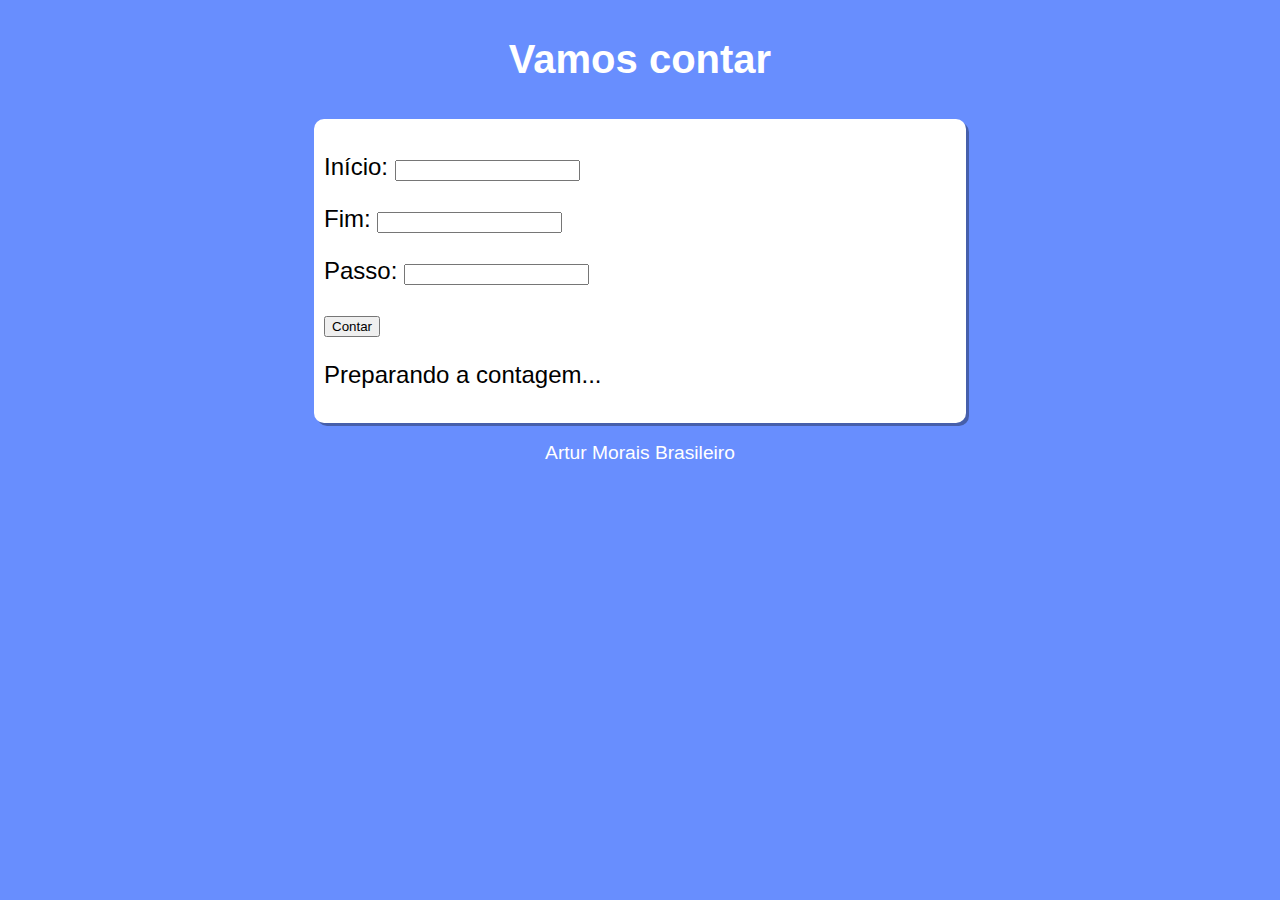
<file: Exercícios/exe03/index.html>
<!DOCTYPE html>
<html lang="pt-br">
<head>
    <meta charset="UTF-8">
    <meta http-equiv="X-UA-Compatible" content="IE=edge">
    <meta name="viewport" content="width=device-width, initial-scale=1.0">
    <title>Super Contador</title>
    <link rel="stylesheet" href="style.css">
</head>
<body>
    <header>
        <h1>Vamos contar</h1>
    </header>
    <section>
        <div>
            <p>Início: <input type="number" name="n_inicio" id="inicio"></p>
            <p>Fim: <input type="number" name="n_fim" id="fim"></p>
            <p>Passo: <input type="number" name="n_passo" id="passo"></p>
            <p><input type="button" value="Contar" onclick="contar()"></p>
        </div>
        <div id="res">
            <p>Preparando a contagem...</p>
        </div>
    </section>
    <footer>
        <p>Artur Morais Brasileiro</p>
    </footer>
    <script src="script.js"></script>
</body>
</html>
</file>
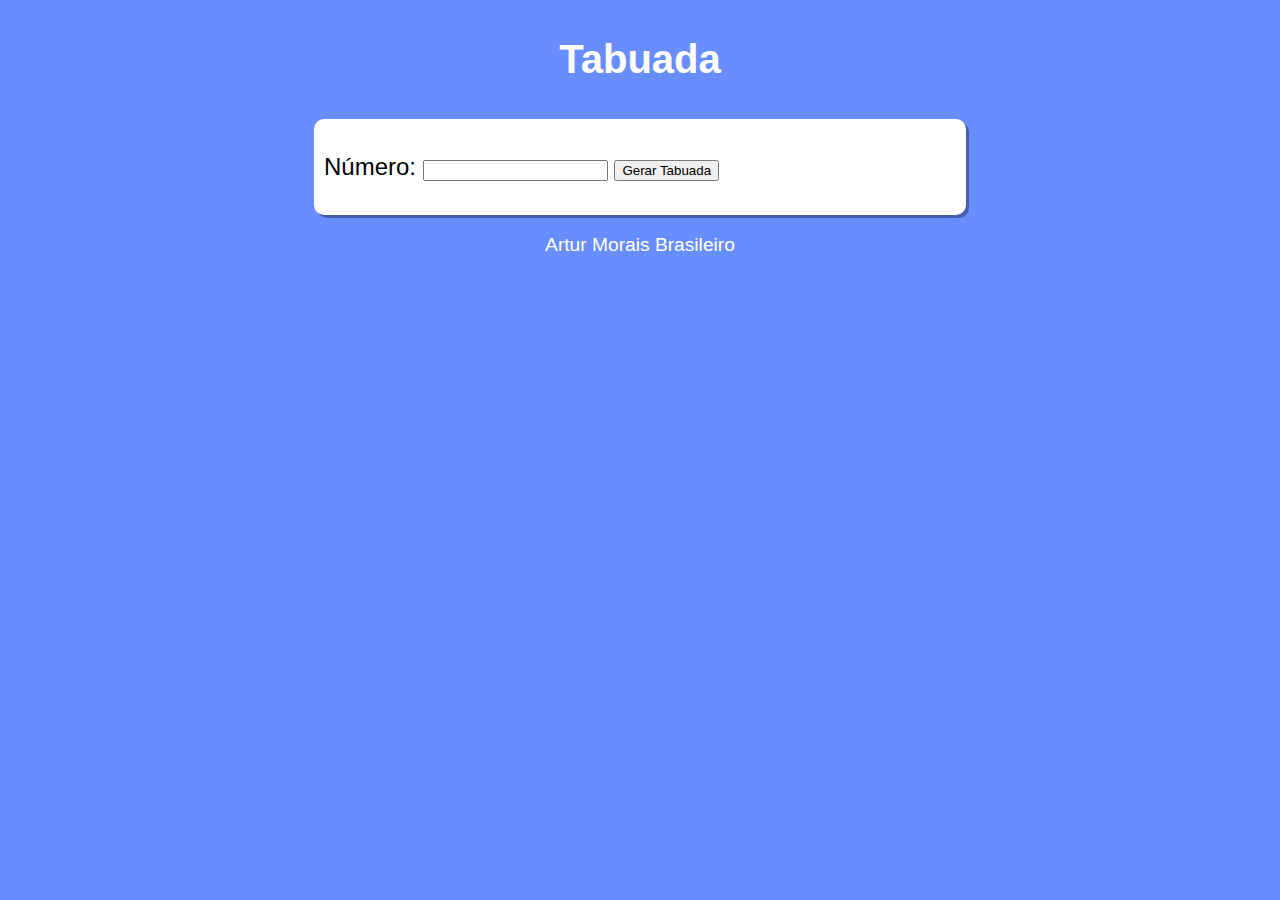
<file: Exercícios/exe04/index.html>
<!DOCTYPE html>
<html lang="pt-br">
<head>
    <meta charset="UTF-8">
    <meta http-equiv="X-UA-Compatible" content="IE=edge">
    <meta name="viewport" content="width=device-width, initial-scale=1.0">
    <title>Tabuada</title>
    <link rel="stylesheet" href="style.css">
</head>
<body>
    <header>
        <h1>Tabuada</h1>
    </header>
    <section>
        <div>
            <p>
                Número: <input type="number" name="num" id="num">
                <input type="button" value="Gerar Tabuada" onclick="gerar()">
            </p>
        </div>
        <div id="res">
            <p></p>
        </div>
    </section>
    <footer>
        <p>Artur Morais Brasileiro</p>
    </footer>
    <script src="script.js"></script>
</body>
</html>
</file>
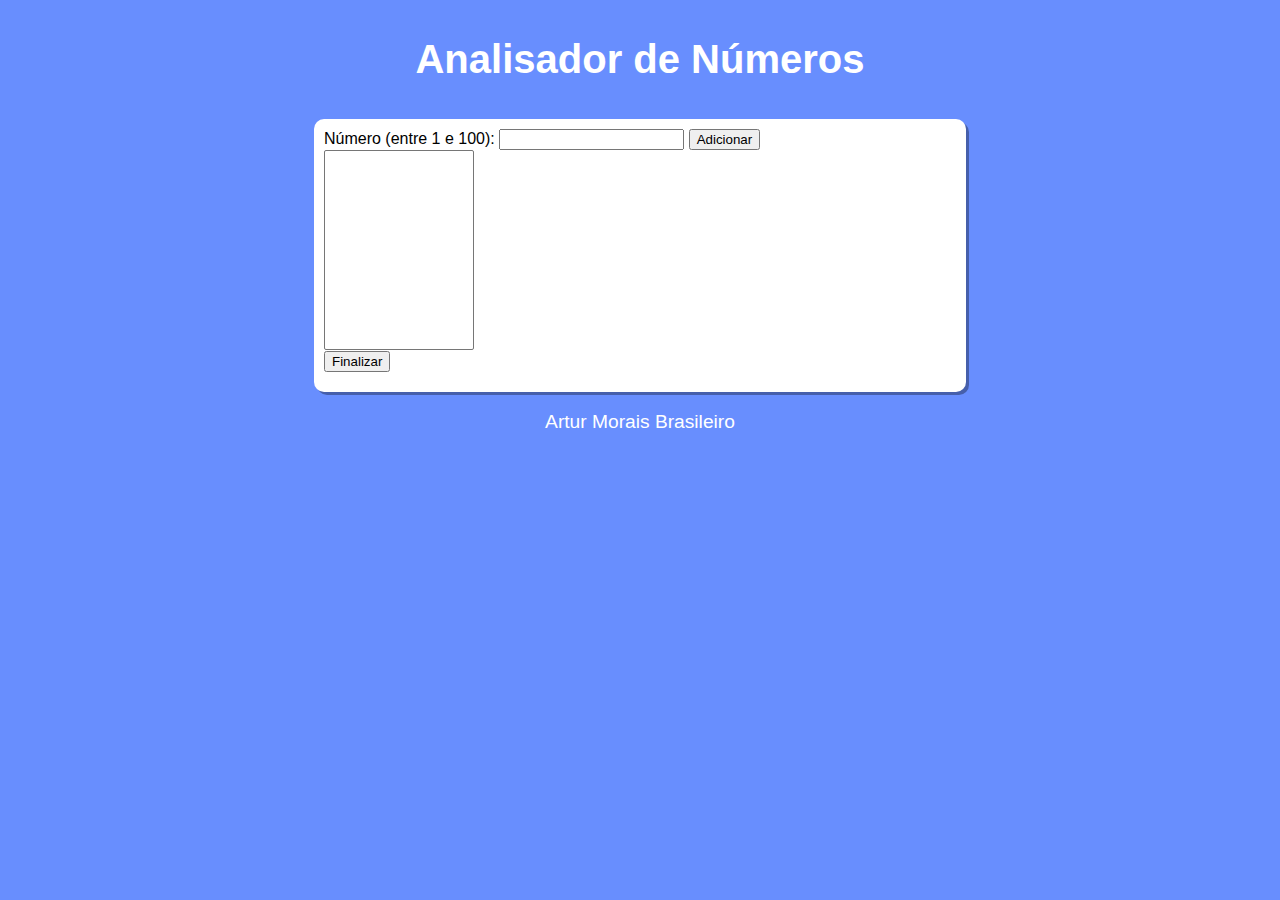
<file: Exercícios/exe05/index.html>
<!DOCTYPE html>
<html lang="en">
<head>
    <meta charset="UTF-8">
    <meta http-equiv="X-UA-Compatible" content="IE=edge">
    <meta name="viewport" content="width=device-width, initial-scale=1.0">
    <title>Analisador de números</title>
    <link rel="stylesheet" href="style.css">
</head>
<body>
    <head>
        <h1>Analisador de Números</h1>
    </head>
    <section>
        <div>
            Número (entre 1 e 100):
            <input type="number" name="fnum" id="fnum">
            <input type="button" value="Adicionar" onclick="adicionar()">
            <br><select name="flista" id="flista" size="6"></select>
            <br><input type="button" value="Finalizar" onclick="finalizar()">
        </div>
        <div id="res">
            
        </div>
        <script src="script.js"></script>
    </section>
    <footer>
        <p>Artur Morais Brasileiro</p>
    </footer>
</body>
</html>
</file>
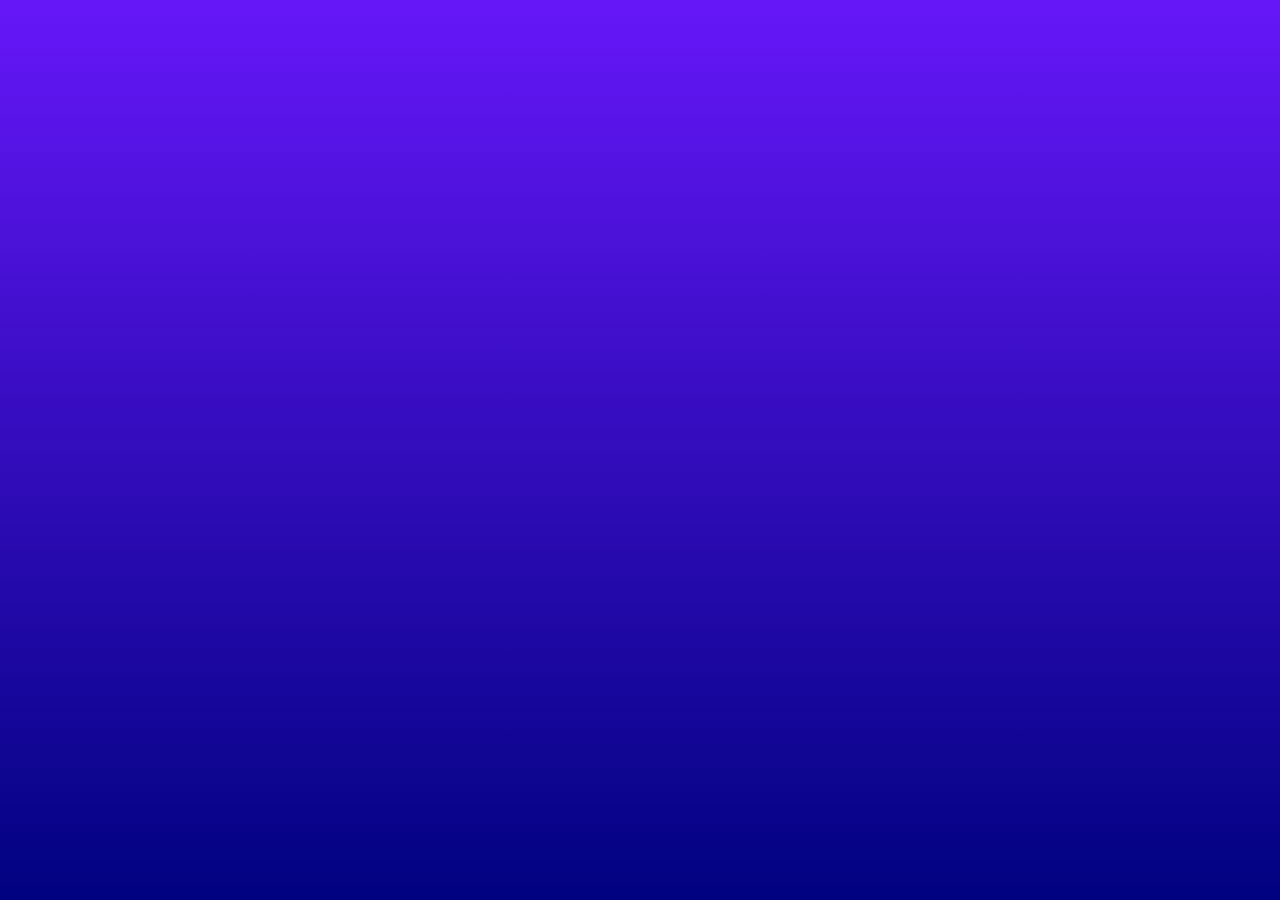
<file: SandBox/teste02/index.html>
<!DOCTYPE html>
<html lang="en">
<head>
    <meta charset="UTF-8">
    <meta http-equiv="X-UA-Compatible" content="IE=edge">
    <meta name="viewport" content="width=device-width, initial-scale=1.0">
    <title>Teste 01</title>
    <style>
        html{
            height: 100%;
        }

        body{
            background: linear-gradient(to bottom, rgb(102, 23, 248), rgb(0, 2, 128));
        }
    </style>
    <script>
        function moveon() {
            // Exibe uma caixa de diálogo modal para fazer uma pergunta ao usuário
            var answer = confirm("Ready to move on?");
            // Se ele clicou no botão "OK", faz o navegador carregar uma nova página
            if (answer) window.location = "http://google.com";
        }
        // Executa a função definida acima por 1 minuto (60.000 milissegundos) a partir de agora.
        setTimeout(moveon, 60000);
    </script>
</head>
<body>
    
</body>
</html>
</file>
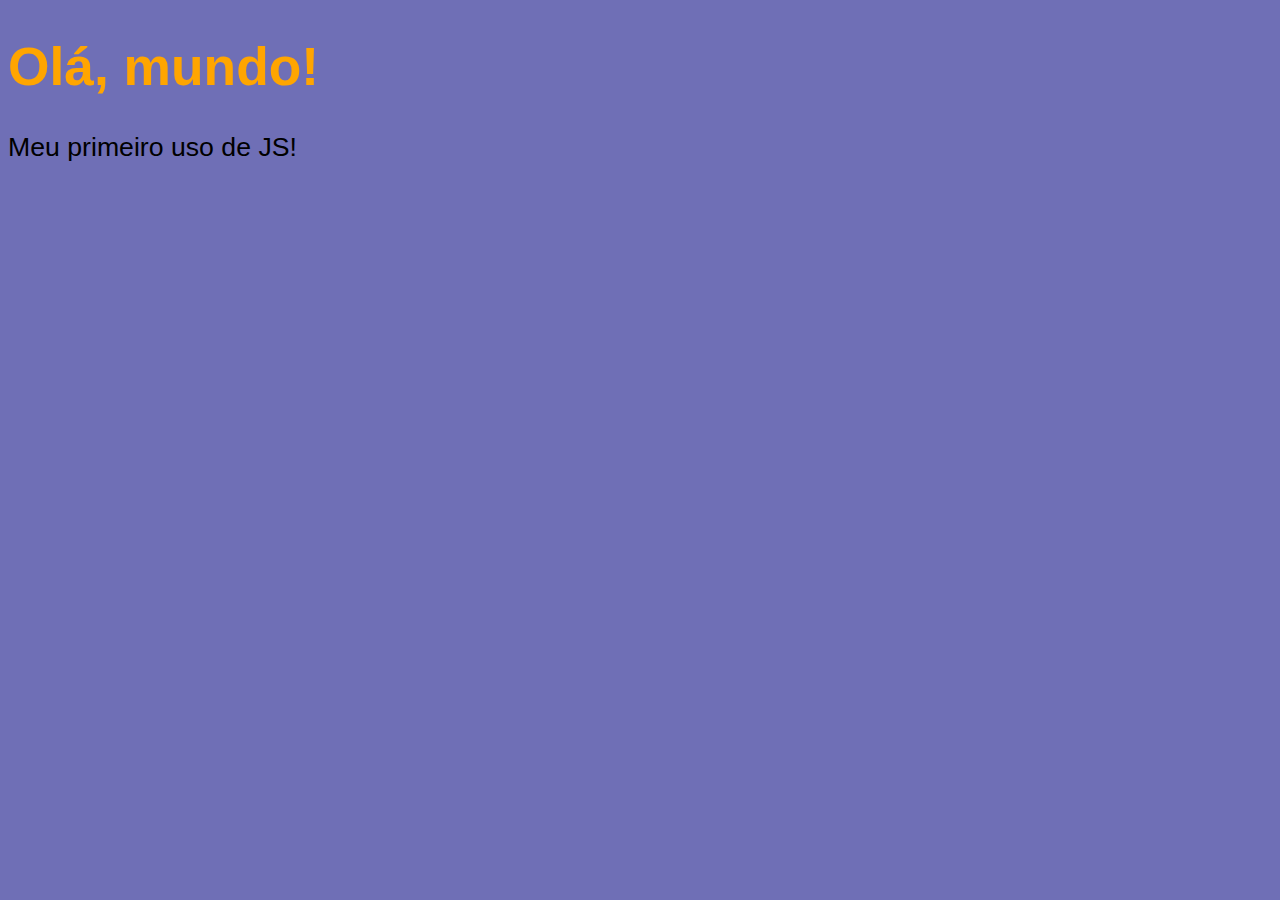
<file: Aula02/exe002.html>
<!DOCTYPE html>
<html lang="pt-br">
<head>
    <meta charset="UTF-8">
    <meta http-equiv="X-UA-Compatible" content="IE=edge">
    <meta name="viewport" content="width=device-width, initial-scale=1.0">
    <title>Meu primeiro programa...</title>
    <style>
        body{
            background-color: rgb(111, 111, 182);
            font: normal 20pt Arial;
        }

        body > h1{
            color: orange;
        }
    </style>
</head>
<body>
    <h1>Olá, mundo!</h1>
    <p>Meu primeiro uso de JS!</p>
    <script>
        var nome = window.prompt('Qual é seu nome?')
        window.alert('É um grande prazer te conhecer, ' + nome + '!')
    </script>
</body>
</html>
</file>
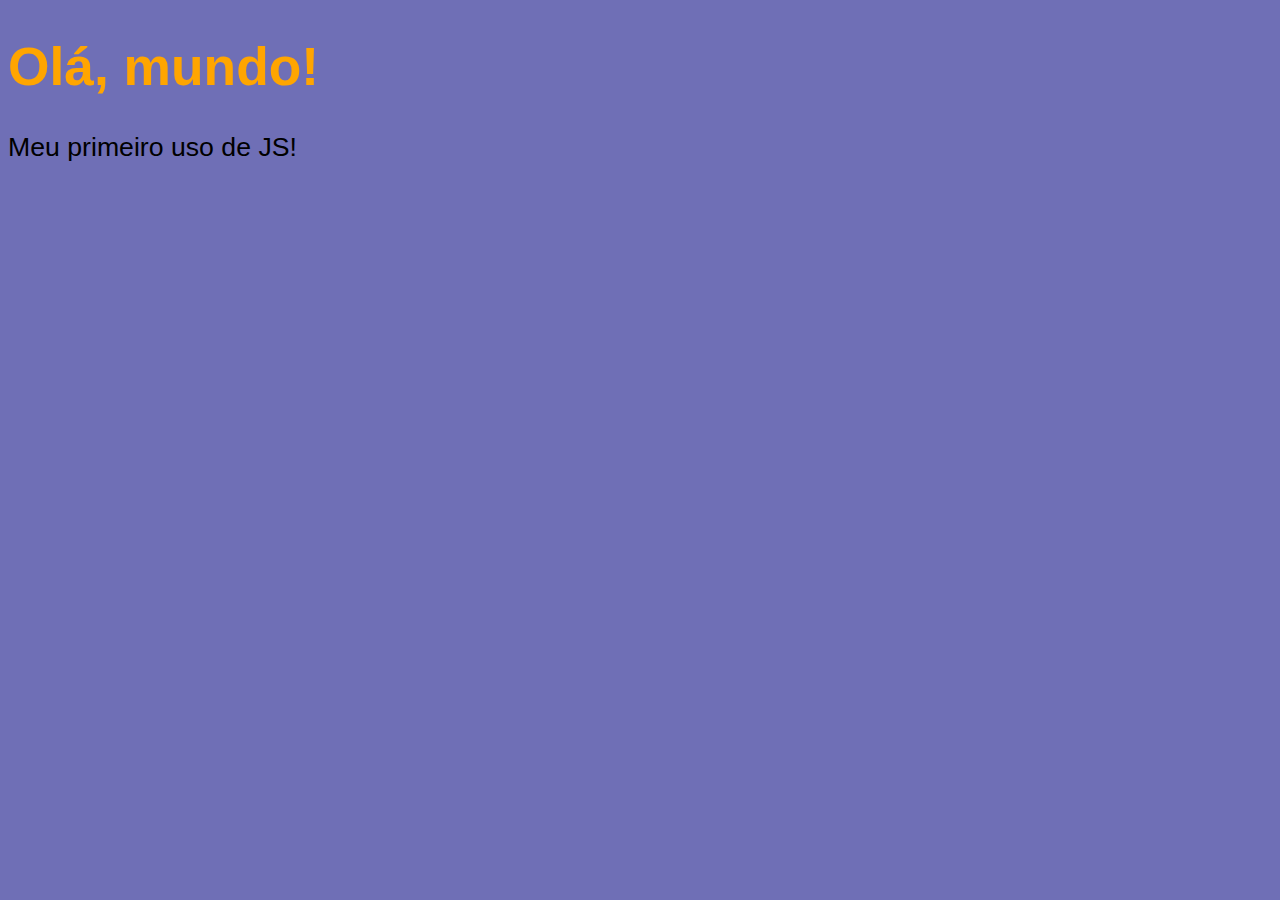
<file: Aula02/exe003.html>
<!DOCTYPE html>
<html lang="pt-br">
<head>
    <meta charset="UTF-8">
    <meta http-equiv="X-UA-Compatible" content="IE=edge">
    <meta name="viewport" content="width=device-width, initial-scale=1.0">
    <title>Meu primeiro programa...</title>
    <style>
        body{
            background-color: rgb(111, 111, 182);
            font: normal 20pt Arial;
        }

        body > h1{
            color: orange;
        }
    </style>
</head>
<body>
    <h1>Olá, mundo!</h1>
    <p>Meu primeiro uso de JS!</p>
    <script>
        var n1 = Number(window.prompt('Primeiro número:'))
        var n2 = Number(window.prompt('Segundo número:'))
        var soma = n1 + n2
        window.alert(`A soma entre ${n1} e ${n2} é ${soma}`)
    </script>
</body>
</html>
</file>
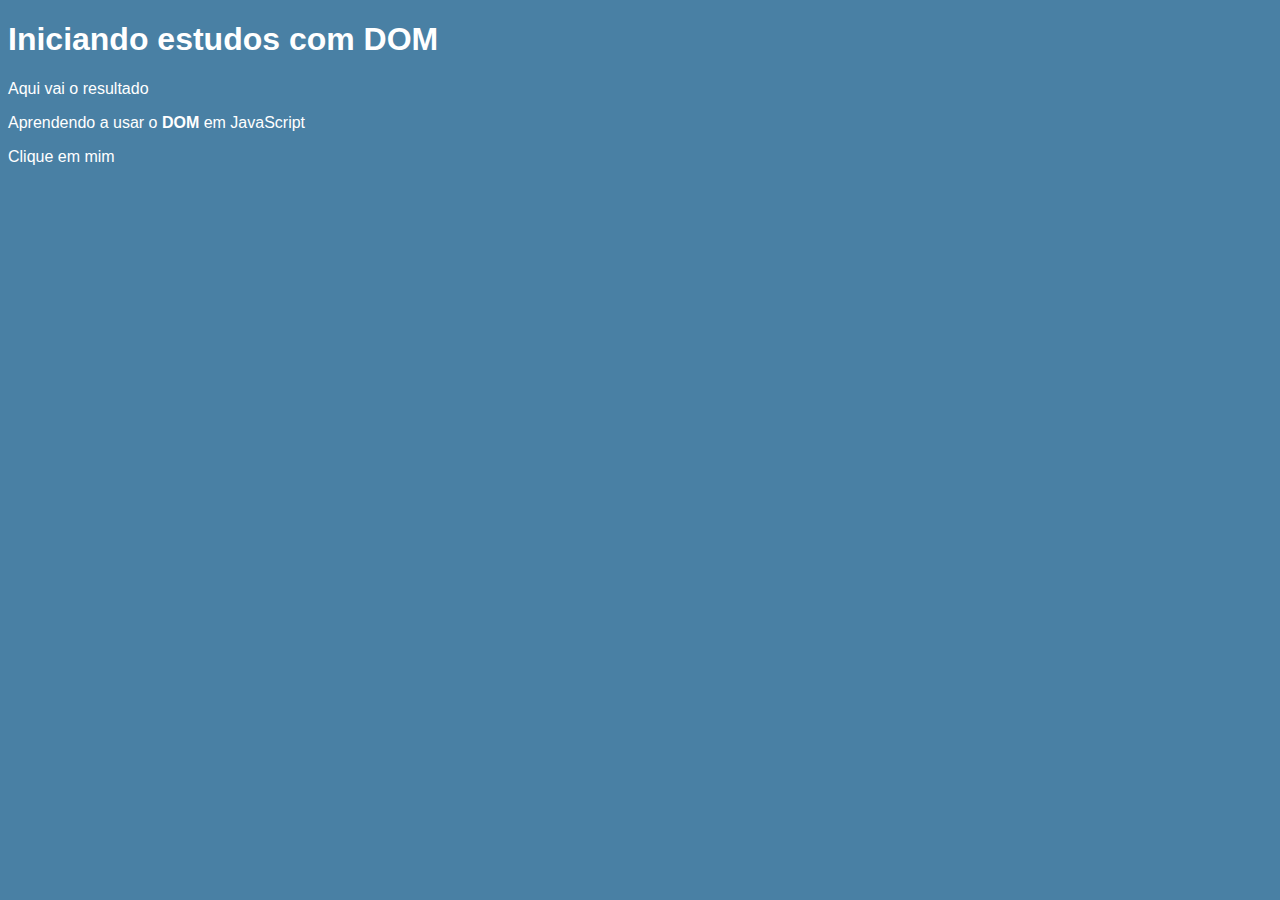
<file: Aula03/exe005.html>
<!DOCTYPE html>
<html lang="pt-br">
<head>
    <meta charset="UTF-8">
    <meta http-equiv="X-UA-Compatible" content="IE=edge">
    <meta name="viewport" content="width=device-width, initial-scale=1.0">
    <title>Primeiros passos com DOM</title>
    <style>
        body{
            background-color: rgb(73, 128, 164);
            color: white;
            font: normal 12pt Arial;
        }
    </style>
</head>
<body>
    <h1>Iniciando estudos com DOM</h1>
    <p>Aqui vai o resultado</p>
    <p>Aprendendo a usar o <strong>DOM</strong> em JavaScript</p>
    <div id="msg">Clique em mim</div>
    <script>
        var corpo = window.document.body
        var p0 = window.document.getElementsByTagName('p')[1]

        var d = window.document.getElementById('msg')
        
    </script>
</body>
</html>
</file>
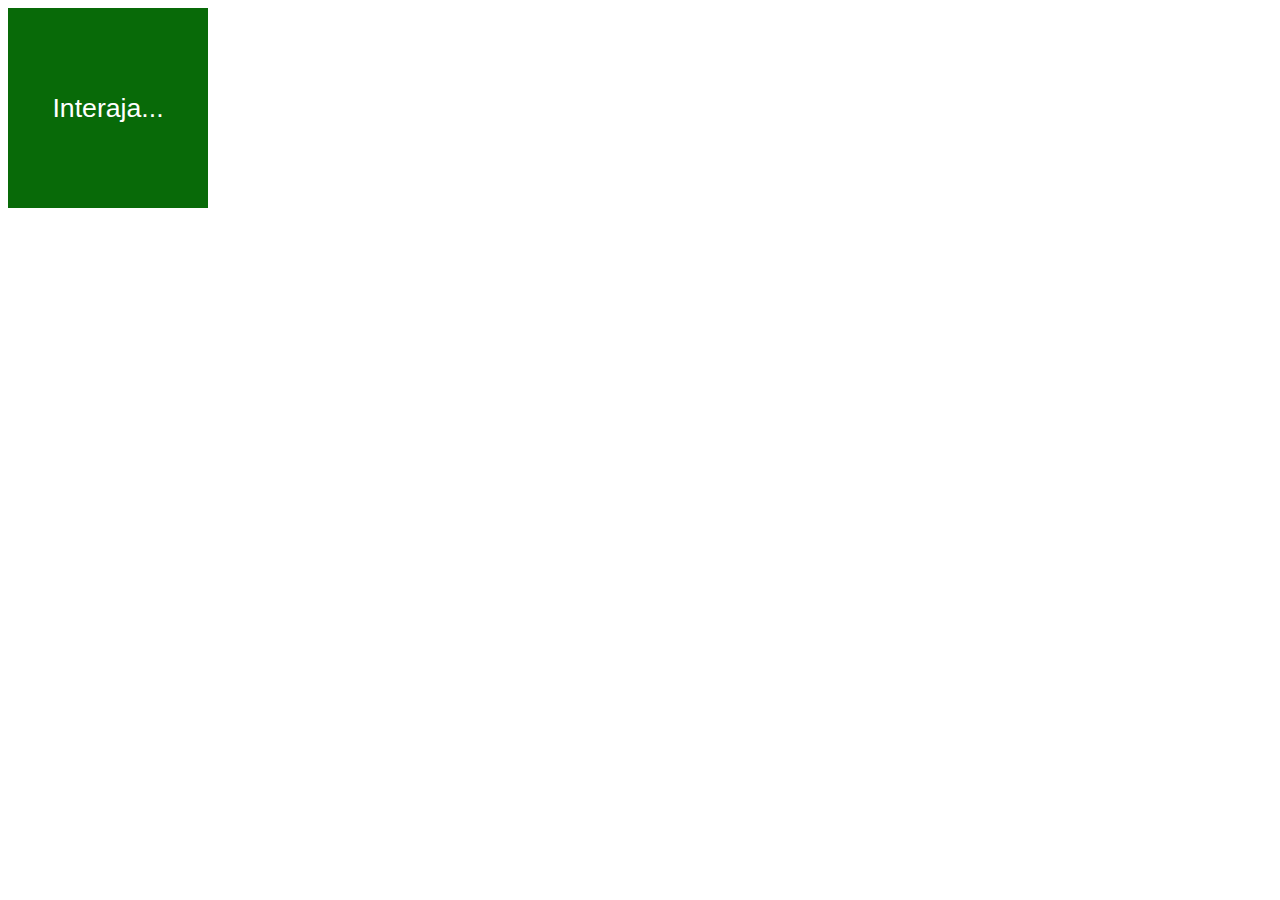
<file: Aula04/exe006.html>
<!DOCTYPE html>
<html lang="pt-br">
<head>
    <meta charset="UTF-8">
    <meta http-equiv="X-UA-Compatible" content="IE=edge">
    <meta name="viewport" content="width=device-width, initial-scale=1.0">
    <title>Document</title>
    <style>
        div#area{
            font: normal 20pt Arial;
            background-color: rgb(8, 106, 8);
            color: white;
            width: 200px;
            height: 200px;
            text-align: center;
            line-height: 200px;
        }
    </style>
</head>
<body>
    <div id="area">
        Interaja...
    </div>

    <script>
        var a = window.document.getElementById('area')

        a.addEventListener('click', clicar)
        a.addEventListener('mouseenter', entrar)
        a.addEventListener('mouseout', sair)

        function clicar(){
            a.innerText = 'Clicou!'
            a.style.background = 'red'
        }

        function entrar(){
            a.innerText = 'Entrou!'
        }

        function sair(){
            a.innerText = 'Saiu!'
            a.style.background = 'green'
        }
    </script>
</body>
</html>
</file>
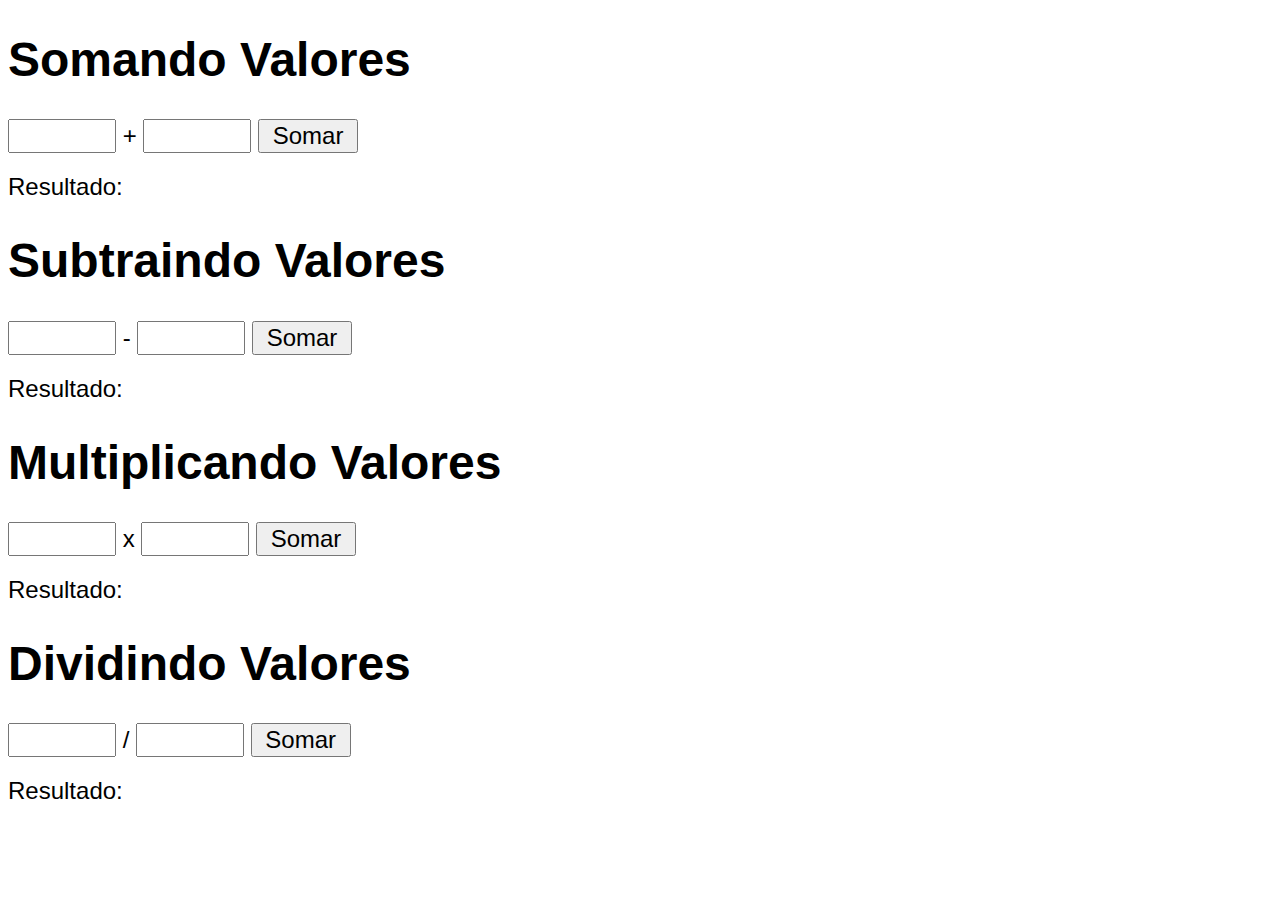
<file: Aula04/exe007.html>
<!DOCTYPE html>
<html lang="pt-br">
<head>
    <meta charset="UTF-8">
    <meta http-equiv="X-UA-Compatible" content="IE=edge">
    <meta name="viewport" content="width=device-width, initial-scale=1.0">
    <title>Brincando com números</title>
    <style>
        body{
            font: normal 18pt Arial;
        }
        input{
            font: normal 18pt Arial;
            width: 100px;
        }
        div#resultado1{
            margin-top: 20px;
        }
        div#resultado2{
            margin-top: 20px;
        }
        div#resultado3{
            margin-top: 20px;
        }
        div#resultado4{
            margin-top: 20px;
        }
    </style>
</head>
<body>
    <h1>Somando Valores</h1>
    <input type="number" name="valor1_1" id="valor1_1"> +
    <input type="number" name="valor2_1" id="valor2_1">
    <input type="button" value="Somar" onclick="somar()">
    <div id="resultado1">Resultado:</div>
    <h1>Subtraindo Valores</h1>
    <input type="number" name="valor1_2" id="valor1_2"> -
    <input type="number" name="valor2_2" id="valor2_2">
    <input type="button" value="Somar" onclick="subtrair()">
    <div id="resultado2">Resultado:</div>
    <h1>Multiplicando Valores</h1>
    <input type="number" name="valor1_3" id="valor1_3"> x
    <input type="number" name="valor2_3" id="valor2_3">
    <input type="button" value="Somar" onclick="multiplicar()">
    <div id="resultado3">Resultado:</div>
    <h1>Dividindo Valores</h1>
    <input type="number" name="valor1_4" id="valor1_4"> /
    <input type="number" name="valor2_4" id="valor2_4">
    <input type="button" value="Somar" onclick="dividir()">
    <div id="resultado4">Resultado:</div>

    <script>
        function somar(){
            var caixa1 = window.document.getElementById('valor1_1')
            var caixa2 = window.document.getElementById('valor2_1')
            var res = window.document.getElementById('resultado1')
            var n1 = Number(caixa1.value)
            var n2 = Number(caixa2.value)
            var s = n1 + n2
            res.innerHTML = `Resultado: A soma entre ${n1} e ${n2} é igual a <strong>${s}</strong>.`
        }

        function subtrair(){
            var caixa1 = window.document.getElementById('valor1_2')
            var caixa2 = window.document.getElementById('valor2_2') 
            var n1 = Number(caixa1.value)
            var n2 = Number(caixa2.value)
            var res = window.document.getElementById('resultado2')
            var s = n1 - n2
            res.innerHTML = `Resultado: A subtração entre ${n1} e ${n2} é igual a <strong>${s}</strong>`
        }

        function multiplicar(){
            var caixa1 = window.document.getElementById('valor1_3')
            var caixa2 = window.document.getElementById('valor2_3')
            var n1 = Number(caixa1.value)
            var n2 = Number(caixa2.value)
            var res = window.document.getElementById('resultado3')
            var s = n1 * n2
            res.innerHTML = `Resultado: A multiplicação entre ${n1} e ${n2} é igual a <strong>${s}</strong>`
        }

        function dividir(){
            var caixa1 = window.document.getElementById('valor1_4')
            var caixa2 = window.document.getElementById('valor2_4')
            var n1 = Number(caixa1.value)
            var n2 = Number(caixa2.value)
            var res = window.document.getElementById('resultado4')
            var s = n1 / n2
            res.innerHTML = `Resultado: A divisão entre ${n1} e ${n2} é igual a <strong>${s}</strong>`
        }

    </script>
</body>
</html>
</file>
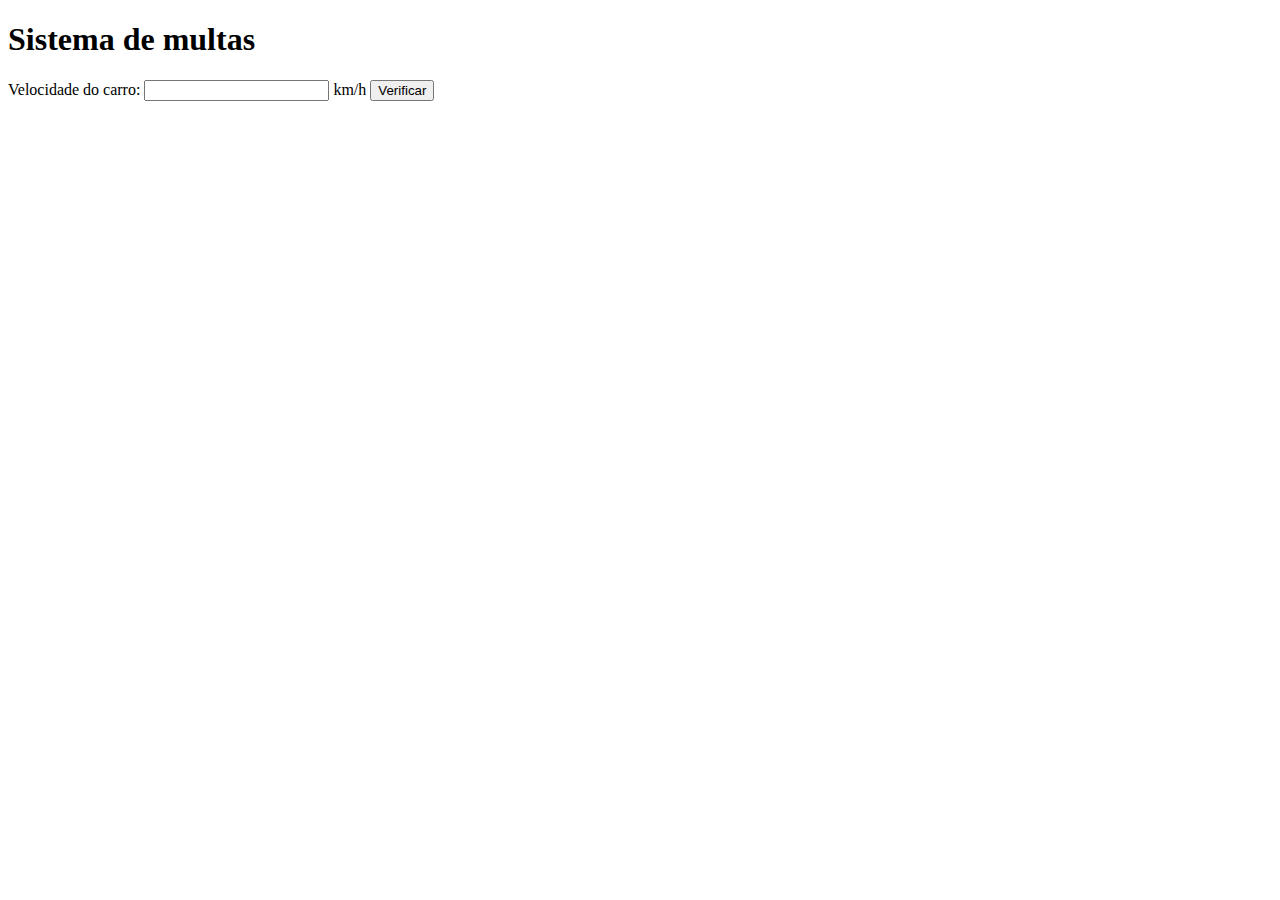
<file: Aula05/exe010.html>
<!DOCTYPE html>
<html lang="pt-br">
<head>
    <meta charset="UTF-8">
    <meta http-equiv="X-UA-Compatible" content="IE=edge">
    <meta name="viewport" content="width=device-width, initial-scale=1.0">
    <title>DETRAN</title>
</head>
<body>
    <h1>Sistema de multas</h1>
    Velocidade do carro: <input type="number" name="txtvel" id="txtvel"> km/h
    <input type="button" value="Verificar" onclick="verificar()">
    <div id="retorno"></div>

    <script>
        function verificar(){
            var txtv = window.document.getElementById('txtvel')
            var retorno = window.document.getElementById('retorno')
            var vel = Number(txtv.value)
            retorno.innerHTML = `<p>Sua velocidade atual é de <strong>${vel}Km/h</strong>.</p>`
            if (vel > 60) {
                retorno.innerHTML = '<p>Você ultrapassou o limite de velocidade! <strong>MULTADO!</strong></p>'
            }
        }
    </script>
</body>
</html>
</file>
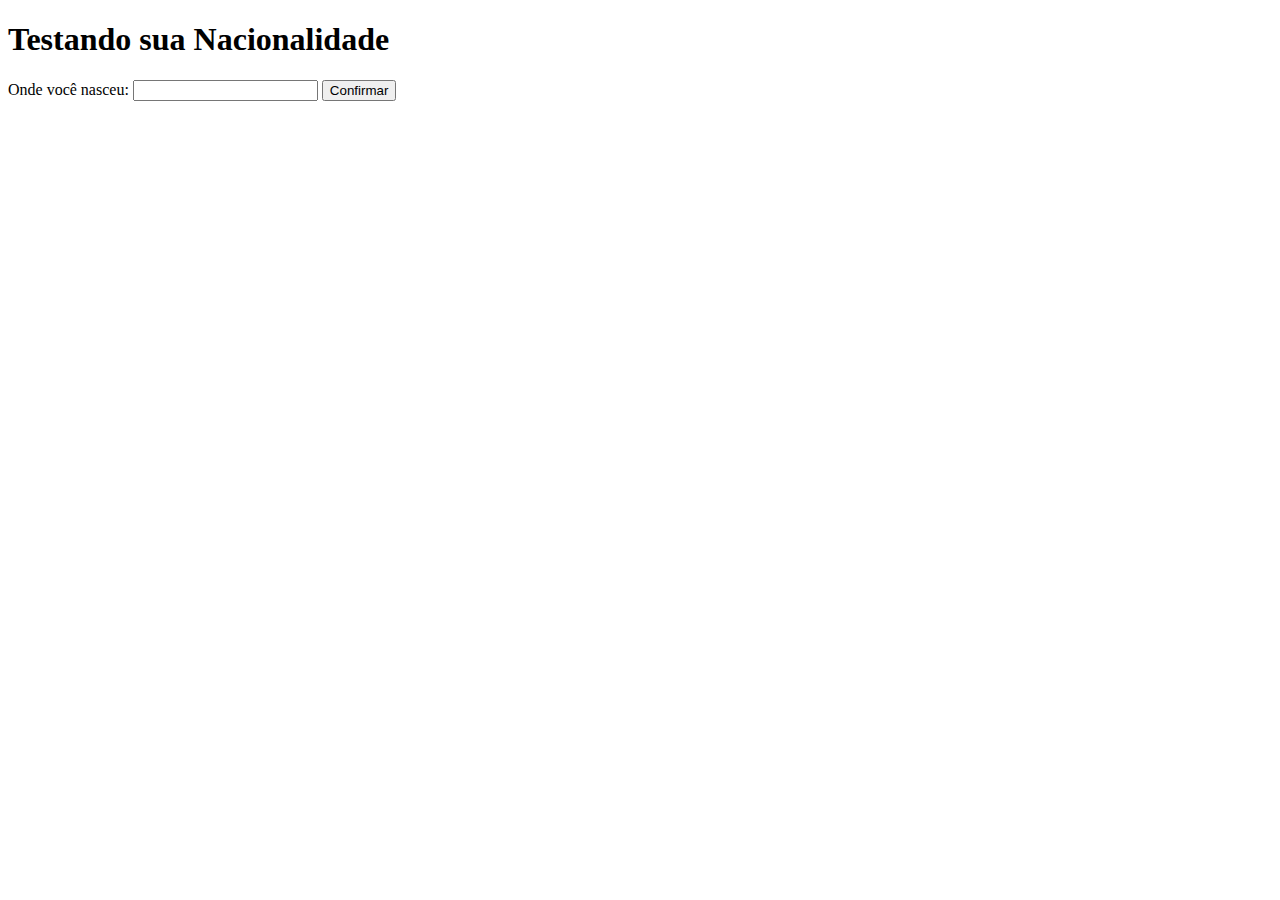
<file: Aula05/exeEXTRA.html>
<!DOCTYPE html>
<html lang="pt-br">
<head>
    <meta charset="UTF-8">
    <meta http-equiv="X-UA-Compatible" content="IE=edge">
    <meta name="viewport" content="width=device-width, initial-scale=1.0">
    <title>Nacionalidade</title>
</head>
<body>
    <h1>Testando sua Nacionalidade</h1>
    Onde você nasceu: <input type="text" name="pais" id="ipais">
    <input type="button" value="Confirmar" onclick="avaliar()">
    <div id="retorno"></div>

    <script>
        function avaliar(){
            var reg = window.document.getElementById('ipais')
            var pais = String(reg.value)
            var retorno = window.document.getElementById('retorno')
            if (pais == 'Brasil'){
                retorno.innerHTML = 'Você é Brasileiro!'
            } else {
                retorno.innerHTML = 'Você é estrangeiro!'
            }
        }
    </script>
</body>
</html>
</file>
<file: Exercícios/exe03/style.css>
@charset "UTF-8";

*{
    font-family: Arial, Helvetica, sans-serif;
    font-weight: 300;
}

body{
    background-color: #688efe;
}

h1{
    text-align: center;
    color: white;
    padding: 10px 0px;
    font-size: 2.5em;
    font-weight: bold;
}

section{
    background-color: white;
    width: 50%;
    margin: auto;
    padding: 10px;
    border-radius: 10px;
    box-shadow: 3px 3px 0px rgba(0, 0, 0, 0.324);
}

section > div > p{
    font-size: 1.5em;
}

footer > p{
    color: white;
    text-align: center;
    font-size: 1.2em;
}
</file>
<file: Exercícios/exe04/style.css>
@charset "UTF-8";

*{
    font-family: Arial, Helvetica, sans-serif;
    font-weight: 300;
}

body{
    background-color: #688efe;
}

h1{
    text-align: center;
    color: white;
    padding: 10px 0px;
    font-size: 2.5em;
    font-weight: bold;
}

section{
    background-color: white;
    width: 50%;
    margin: auto;
    padding: 10px;
    border-radius: 10px;
    box-shadow: 3px 3px 0px rgba(0, 0, 0, 0.324);
}

section > div > p{
    font-size: 1.5em;
}

section > div > select{
    width: 150px;
    height: 200px;
}

div#res{
    display: none;
    border: solid 1px red;
    margin-left: 10px;
    padding: 5px;

}

footer > p{
    color: white;
    text-align: center;
    font-size: 1.2em;
}
</file>
<file: Exercícios/exe05/style.css>
@charset "UTF-8";

*{
    font-family: Arial, Helvetica, sans-serif;
    font-weight: 300;
}

body{
    background-color: #688efe;
}

h1{
    text-align: center;
    color: white;
    padding: 10px 0px;
    font-size: 2.5em;
    font-weight: bold;
}

section{
    background-color: white;
    width: 50%;
    margin: auto;
    padding: 10px;
    border-radius: 10px;
    box-shadow: 3px 3px 0px rgba(0, 0, 0, 0.324);
}

section > div > p{
    font-size: 1.5em;
}

section > div > select{
    width: 150px;
    height: 200px;
}

div#res{
    padding: 5px;
}

footer > p{
    color: white;
    text-align: center;
    font-size: 1.2em;
}
</file>
